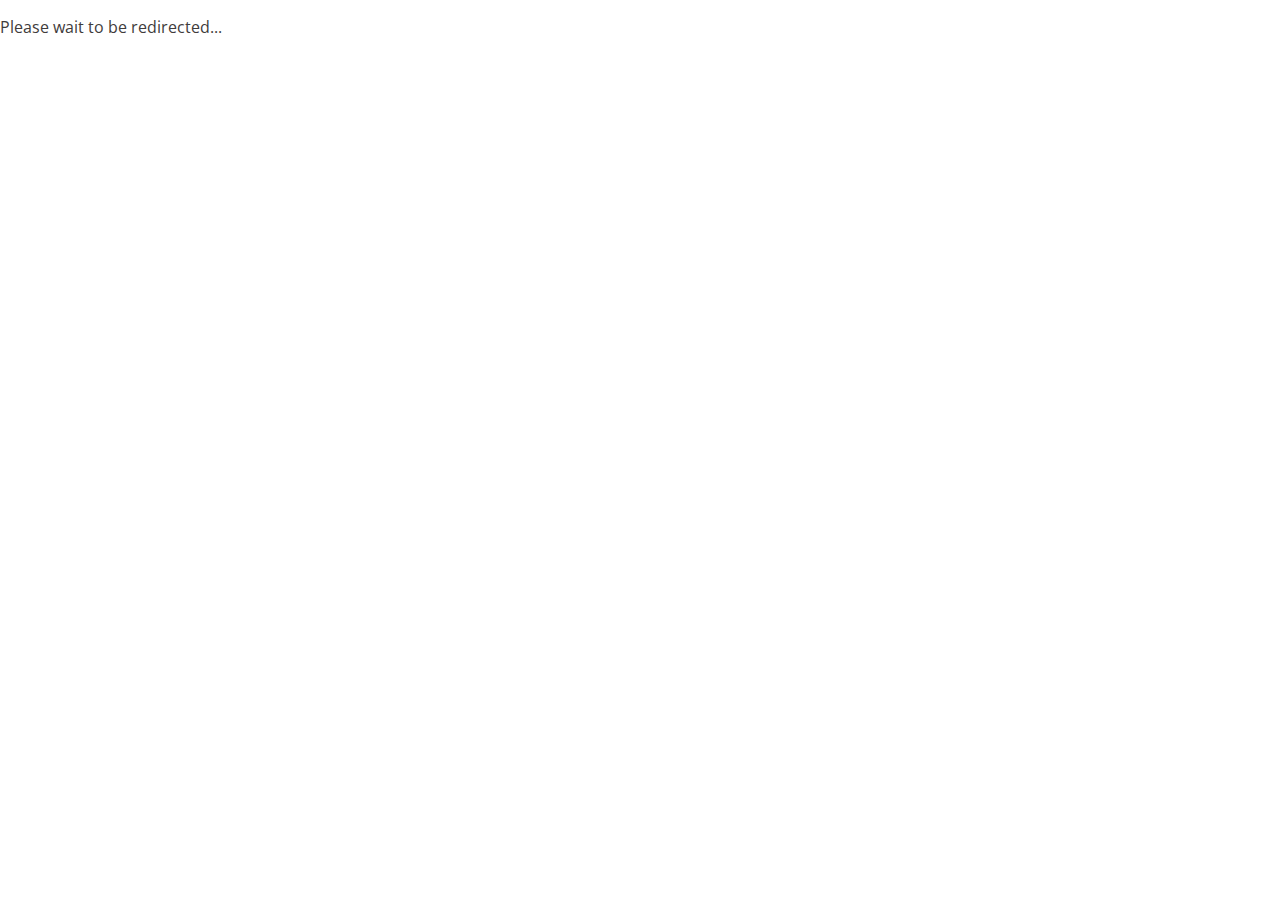
<file: projects.html>
<!DOCTYPE html>
<html lang="en">
    <head>
        <meta charset="UTF-8">
        <meta http-equiv="X-UA-Compatible" content="IE=edge">
        <meta name="viewport" content="width=device-width, initial-scale=1.0">
        <title>Redirecting...</title>
        <meta http-equiv="Refresh" content="3; url='https://github.com/nedisthebest'" />
        <link rel="stylesheet" href="style.css">
        <script src="fallback.js" defer></script>
    </head>
    <body>
        <p>Please wait to be redirected...</p>
        <br />
        <a href="https://github.com/nedisthebest" class="noScreen" id="fallback">Click Here to continue!</a>
    </body>
</html>
</file>
<file: style.css>
@import url('https://fonts.googleapis.com/css2?family=Open+Sans:wght@300;400;700&display=swap');

:root {
    --hue: 200;
    --maincolour: hsl(var(--hue), 100%, 30%);
    --transgray: rgba(255, 255, 255, .3);
}

html, body {
    margin: 0;
    padding: 0;
}

*,*::before,*::after {
    box-sizing: border-box;
    font-family: 'Open Sans', sans-serif;
    color: rgb(63, 60, 60);
}

.navbar ul {
    list-style: none;
    margin: 0;
    display: flex;
    justify-content: space-evenly;
    align-items: center;
}

.navbar li {
    display: inline-flex;
    padding: 1rem;
    margin: 0.1rem 0;
    border: 1px solid var(--transgray);
}


.navbar a {
    text-decoration: none;
    color: white;
}

.navbar li:hover {
    background-color: var(--transgray);
}

.navbar .active {
    background-color: hsl(var(--hue), 100%, 20%);
}

.navbar {
    text-align: center;
    font-weight: 700;
    border-bottom: 1px solid var(--transgray);
}

.header {
    background-color: var(--maincolour);
    position: sticky;
    top: 0;
    left: 0;
}

.navbar .active a {
    color: hsl(var(--hue), 100%, 90%);
}

.container {
    margin: 0 5vw;
}

.title {
    color: var(--maincolour);
    font-size: 2em;
}

.text-accent {
    color: var(--maincolour);
}

.socials {
    list-style: none;
    display: flex;
    justify-content: space-evenly;
    align-items: center;
    padding: 0;
}

.socials a {
    text-decoration: none;
    display: inline-flex;
}

.socials-icon {
    width: 2em;
    height: 2em;
    transform: translateY(0.75em);
}

.fill-phone {
    fill:hsl(var(--hue), 100%, 30%)
}

.outline-phone {
    fill: hsl(var(--hue), 100%, 10%);
}

@media screen {
    .noScreen {
        display: none;
    }
}
</file>
